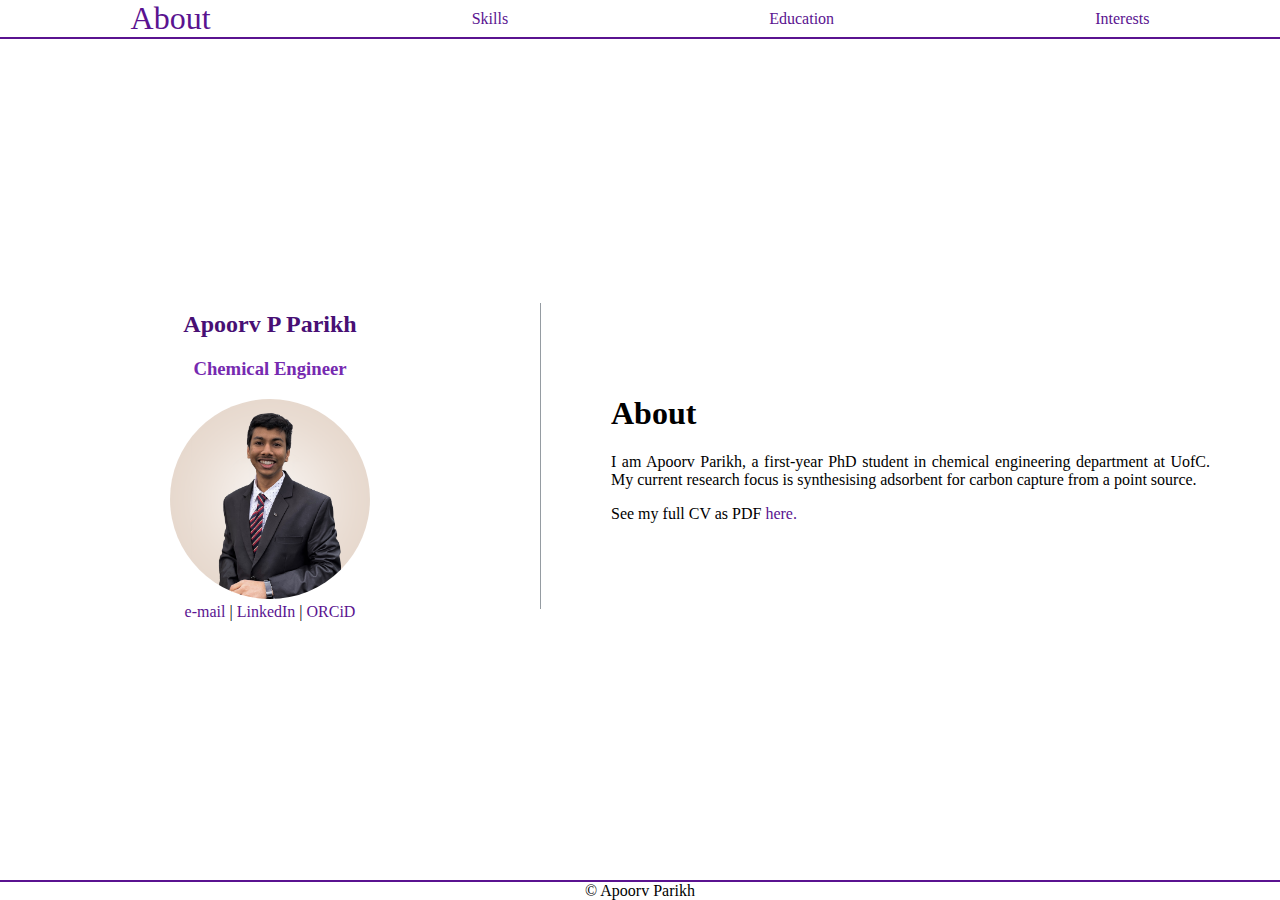
<file: index.html>
<!DOCTYPE html>
<html lang="en-US">

<head>
  <meta charset="utf-8">
  <meta name="viewport" content="width=device-width">
  <!-- page description that will appear on search engines as link summary -->
  <link rel="stylesheet" href="mystyle.css">
  <meta name="description" content="Apoorv CV as website">
  <title>Apoorv CV main page</title>
</head>

<body>
    <main-container>
        <top-container>
          <top id="about" class="ThisPage">
            <a href="index.html"> About </a>
          </top>
          <top>
            <a href="skills.html"> Skills </a>
          </top>
          <top>
            <a href="education.html"> Education </a>
          </top>
          <top>
            <a href="interests.html"> Interests </a>
          </top>
        </top-container>
        <center-container>
          <cent id="profilephoto">
            <h2 style = "color: #480f74">Apoorv P Parikh</h2>
            <h3 style="color: #762ab0;">Chemical Engineer</h3>
            <img src="profilepic.png" alt="Image not available" >
            <br>
            <a href="mailto:apoorv.parikh@gmail.com">e-mail</a> | <a href="https://www.linkedin.com/in/apoorv-parikh/" target="_blank">LinkedIn</a> | <a href="https://orcid.org/0000-0003-2768-5153" target="_blank">ORCiD</a>
          </cent>
          <!-- <div class="vl"></div>  -->
          <cent id="content">
            <h1> About </h1>
            <p> I am Apoorv Parikh, a first-year PhD student in chemical engineering department at UofC. My current research focus is synthesising adsorbent for carbon capture from a point source. </p>
            <p>See my full CV as PDF <a href="https://1drv.ms/b/s!AqPBSSmqHNjMgcV9GwaicoP_WfRFKw?e=4NW9Hr" target="_blank">here.</a> </p>
          </cent>
        </center-container>
        <copyright-container>
            &#169; Apoorv Parikh
        </copyright-container>
      </main-container>
</body>
</file>
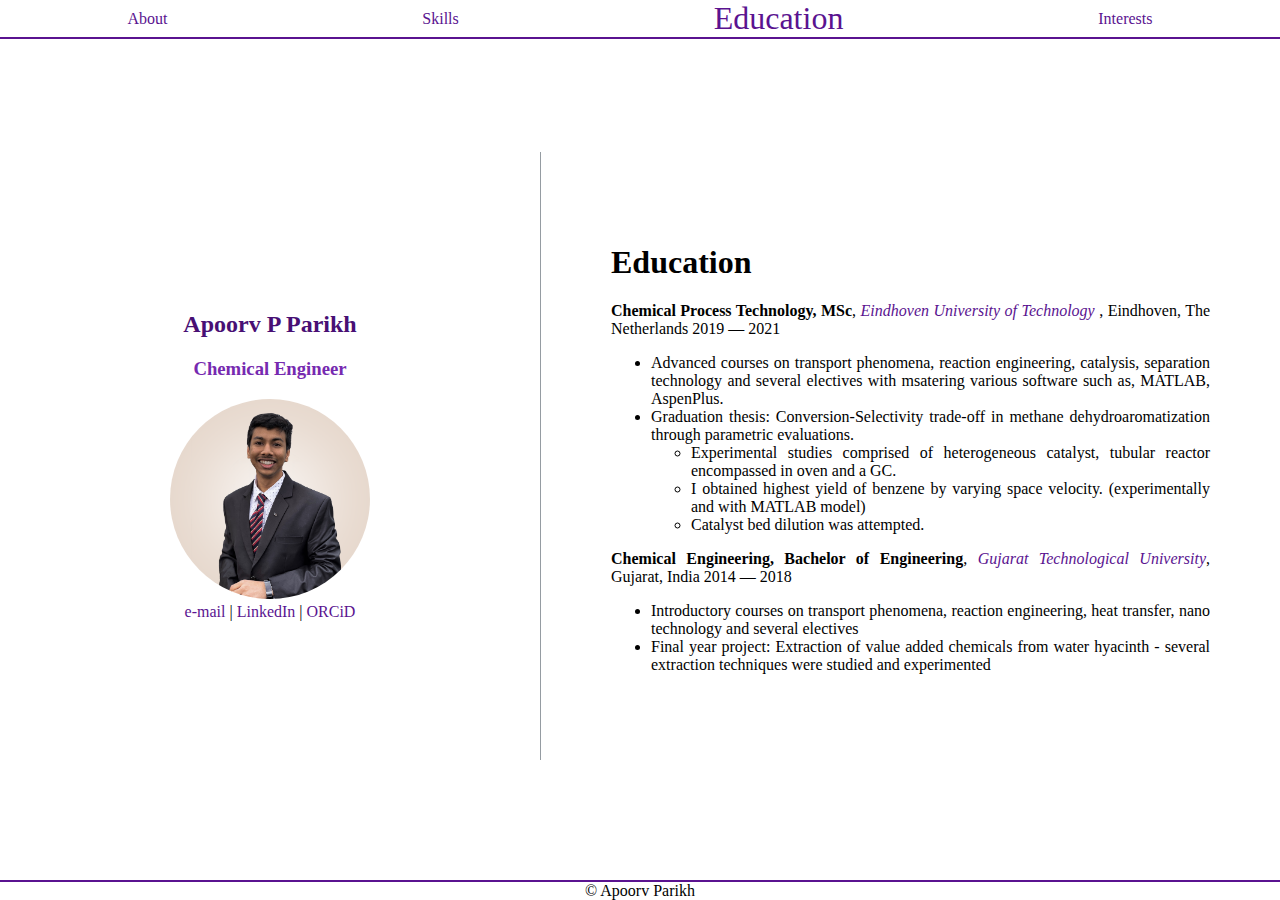
<file: education.html>
<!DOCTYPE html>
<html lang="en-US">

<head>
  <meta charset="utf-8">
  <meta name="viewport" content="width=device-width">
  <!-- page description that will appear on search engines as link summary -->
  <link rel="stylesheet" href="mystyle.css">
  <meta name="description" content="Apoorv CV as website">
  <title>Apoorv CV - Education</title>
</head>

<body>
    <main-container>
        <top-container>
          <top id="about" >
            <a href="index.html"> About </a>
          </top>
          <top>
            <a href="skills.html"> Skills </a>
          </top>
          <top>
            <a href="education.html" class="ThisPage"> Education </a>
          </top>
          <top>
            <a href="interests.html"> Interests </a>
          </top>
        </top-container>
        <center-container>
            <cent id="profilephoto">
                <h2 style = "color: #480f74">Apoorv P Parikh</h2>
                <h3 style="color: #762ab0;">Chemical Engineer</h3>
                <img src="profilepic.png" alt="Image not available" >
                <br>
                <a href="mailto:apoorv.parikh@gmail.com">e-mail</a> | <a href="https://www.linkedin.com/in/apoorv-parikh/">LinkedIn</a> | <a href="https://orcid.org/0000-0003-2768-5153">ORCiD</a>
              </cent>
          <!-- <div class="vl"></div>  -->
          <cent id="content" >
            <h1> Education </h1>
            <b>Chemical Process Technology, MSc</b>, <a href="https://www.tue.nl/en/"> <i> Eindhoven University of Technology </i></a>, Eindhoven, The Netherlands 2019 — 2021
            <ul>
                <li> Advanced courses on transport phenomena, reaction engineering, catalysis, separation technology and several electives with msatering various software such as, MATLAB, AspenPlus.</li>
                <li>Graduation thesis: Conversion-Selectivity trade-off in methane dehydroaromatization through parametric evaluations.
                    <ul>
                        <li>Experimental studies comprised of heterogeneous catalyst, tubular reactor encompassed in oven and a GC.</li>
                        <li>I obtained highest yield of benzene by varying space velocity. (experimentally and with MATLAB model)</li>
                        <li>Catalyst bed dilution was attempted.</li>
                    </ul>
                </li>
            </ul>
        
        
            <b>Chemical Engineering, Bachelor of Engineering</b>, <a href="https://www.gtu.ac.in/"> <i>Gujarat Technological University</i></a>, Gujarat, India 2014 — 2018
            <ul>
                <li>Introductory courses on transport phenomena, reaction engineering, heat transfer, nano technology and several electives</li>
                <li>Final year project: Extraction of value added chemicals from water hyacinth - several extraction techniques were studied and
                    experimented</li>
            </ul>            
          </cent>
        </center-container>
        <copyright-container >
            &#169; Apoorv Parikh
        </copyright-container>
      </main-container>
</body>
</file>
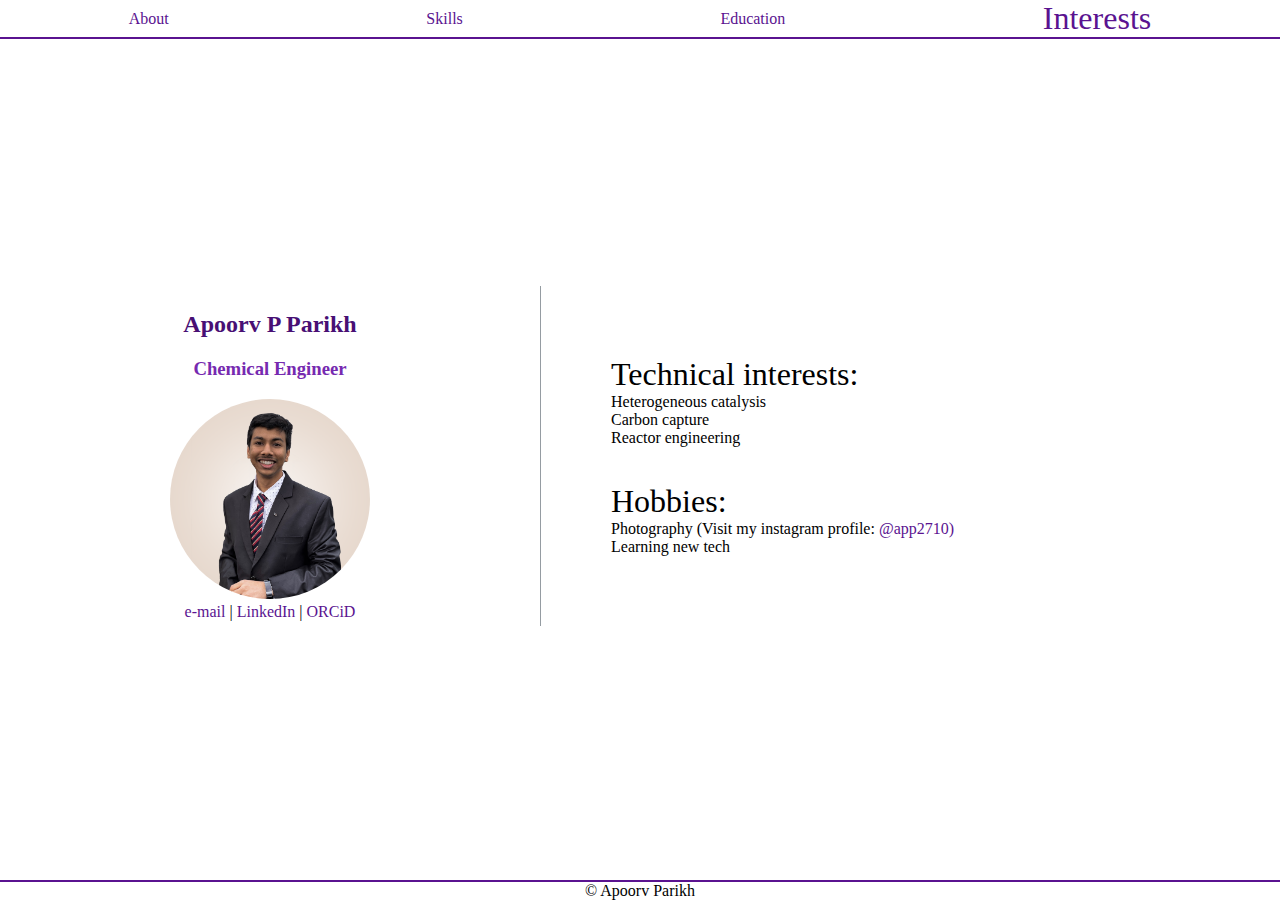
<file: interests.html>
<!DOCTYPE html>
<html lang="en-US">

<head>
  <meta charset="utf-8">
  <meta name="viewport" content="width=device-width">
  <!-- page description that will appear on search engines as link summary -->
  <link rel="stylesheet" href="mystyle.css">
  <meta name="description" content="Apoorv CV as website">
  <title>Apoorv CV - Interests</title>
</head>

<body>
    <main-container>
        <top-container>
          <top id="about" >
            <a href="index.html"> About </a>
          </top>
          <top>
            <a href="skills.html"> Skills </a>
          </top>
          <top>
            <a href="education.html"> Education </a>
          </top>
          <top>
            <a href="interests.html" class="ThisPage"> Interests </a>
          </top>
        </top-container>
        <center-container>
            <cent id="profilephoto">
                <h2 style = "color: #480f74">Apoorv P Parikh</h2>
                <h3 style="color: #762ab0;">Chemical Engineer</h3>
                <img src="profilepic.png" alt="Image not available" >
                <br>
                <a href="mailto:apoorv.parikh@gmail.com">e-mail</a> | <a href="https://www.linkedin.com/in/apoorv-parikh/">LinkedIn</a> | <a href="https://orcid.org/0000-0003-2768-5153">ORCiD</a>
              </cent>
          <!-- <div class="vl"></div>  -->
          <cent id="content">
            <!-- <h1> Interests </h1> -->
            
            <par style="font-size: 2em;">
                Technical interests: <br>
            </par>
            Heterogeneous catalysis <br>
            Carbon capture <br>
            Reactor engineering <br>
            <br> <br>
            <par style="font-size: 2em;">
                Hobbies: <br>
            </par>
            Photography (Visit my instagram profile: <a href="https://www.instagram.com/app2710/" target="_blank">@app2710)</a><br>
            Learning new tech

          </cent>
        </center-container>
        <copyright-container>
            &#169; Apoorv Parikh
        </copyright-container>
      </main-container>
</body>
</file>
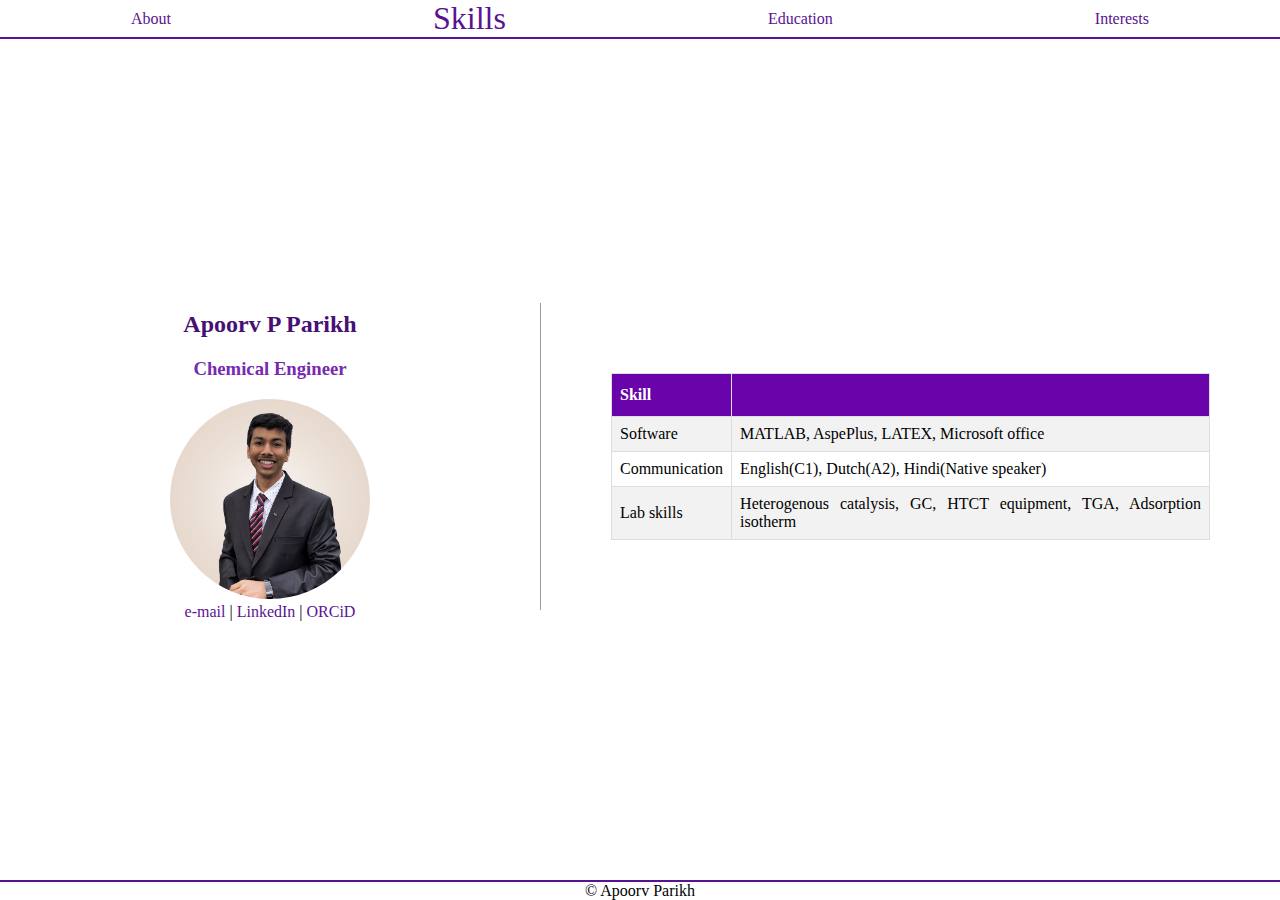
<file: skills.html>
<!DOCTYPE html>
<html lang="en-US">

<head>
  <meta charset="utf-8">
  <meta name="viewport" content="width=device-width">
  <!-- page description that will appear on search engines as link summary -->
  <link rel="stylesheet" href="mystyle.css">
  <meta name="description" content="Apoorv CV as website">
  <title>Apoorv CV - Skills</title>
</head>

<body>
    <main-container>
        <top-container>
          <top id="about" >
            <a href="index.html"> About </a>
          </top>
          <top>
            <a href="skills.html" class="ThisPage"> Skills </a>
          </top>
          <top>
            <a href="education.html"> Education </a>
          </top>
          <top>
            <a href="interests.html"> Interests </a>
          </top>
        </top-container>
        <center-container>
            <cent id="profilephoto">
                <h2 style = "color: #480f74">Apoorv P Parikh</h2>
                <h3 style="color: #762ab0;">Chemical Engineer</h3>
                <img src="profilepic.png" alt="Image not available" >
                <br>
                <a href="mailto:apoorv.parikh@gmail.com">e-mail</a> | <a href="https://www.linkedin.com/in/apoorv-parikh/">LinkedIn</a> | <a href="https://orcid.org/0000-0003-2768-5153">ORCiD</a>
              </cent>
          <!-- <div class="vl"></div>  -->
          <cent id="content">
            <table id="skill_table">
                <tr>
                  <th>Skill</th>
                  <th> </th>
                </tr>
                <tr>
                  <td>Software</td>
                  <td>MATLAB, AspePlus, LATEX, Microsoft office</td>
                </tr>
                <tr>
                  <td>Communication</td>
                  <td>English(C1), Dutch(A2), Hindi(Native speaker)</td>
                </tr>
                <tr>
                    <td>Lab skills</td>
                    <td>Heterogenous catalysis, GC, HTCT equipment, TGA, Adsorption isotherm</td>
                </tr>
            </table>
          </cent>
        </center-container>
        <copyright-container>
            &#169; Apoorv Parikh
        </copyright-container>
      </main-container>
</body>
</file>
<file: mystyle.css>
body {
  margin: 0;
}
main-container {
    display: flex;
    flex-direction: column;
    min-height: 100vh;
  }
  top-container {
    display: flex;
    flex-direction: row;
    border-bottom: 2px solid #5a1390;
    /* border-width: 700px; */
    /* border-radius: 25%; */
  }
  
  top {
    margin: auto;
  }
  a:link, a:visited {
    color: #5a1390;
    text-decoration: none;
  }
  .ThisPage {
    color: #2236b9;
    font-size: 2em;
    outline: none;
    border: 0;
    text-decoration: none;
  }
  center-container {
    display: flex;
    flex-direction: row;
    justify-content: center;
    align-items: center;
    text-align: justify;
    height: 100%;
    vertical-align: auto;
    flex: 1;
  }

  cent {
    padding: 70px;
  }
  
  #profilephoto {
    flex-grow:1;
    text-align: center;
    max-width: 400px;
  }

  img {
    border-radius: 50%;
    width: 50%;
    background-color: #ffffff;
    align-items: center;
  }
  
  #content {
    border-left: 1px solid #37445087;
    flex-grow:2;
    text-align: justify;
    align-items: center;
    max-width: 700px;
  }
  
  .vl {
    border-left: 1px solid #668096;
    height: 450px;
  }
  
  copyright-container {
    align-items: bottom;
    text-align: center;
    margin-top:7px;
    /* position: absolute; */
    display:block;
    bottom:0;
    right:0;
    width:100%;
    border-top: 2px solid #5a1390;
  }

  #skill_table {
    border-collapse: collapse;
  }
  
  #skill_table td, #skill_table th {
    border: 1px solid #ddd;
    padding: 8px;
  }
  
  #skill_table tr:nth-child(even){background-color: #f2f2f2;}
  
  #skill_table tr:hover {background-color: #ddd;}
  
  #skill_table th {
    padding-top: 12px;
    padding-bottom: 12px;
    text-align: left;
    background-color: #6804aa;
    color: white;
  }

  @media screen and (max-width: 700px) {
    top-container {
        align-items: center;
    }
    center-container {
      flex-direction: column;
      justify-content: center;
      align-items: center;
      text-align: center;
    }
    
    #skill_table {
        width: 100%;
      }
    #content {
        border-left: 0px solid #37445087;
        border-top: 1px solid #37445087;
      }
  }
</file>
